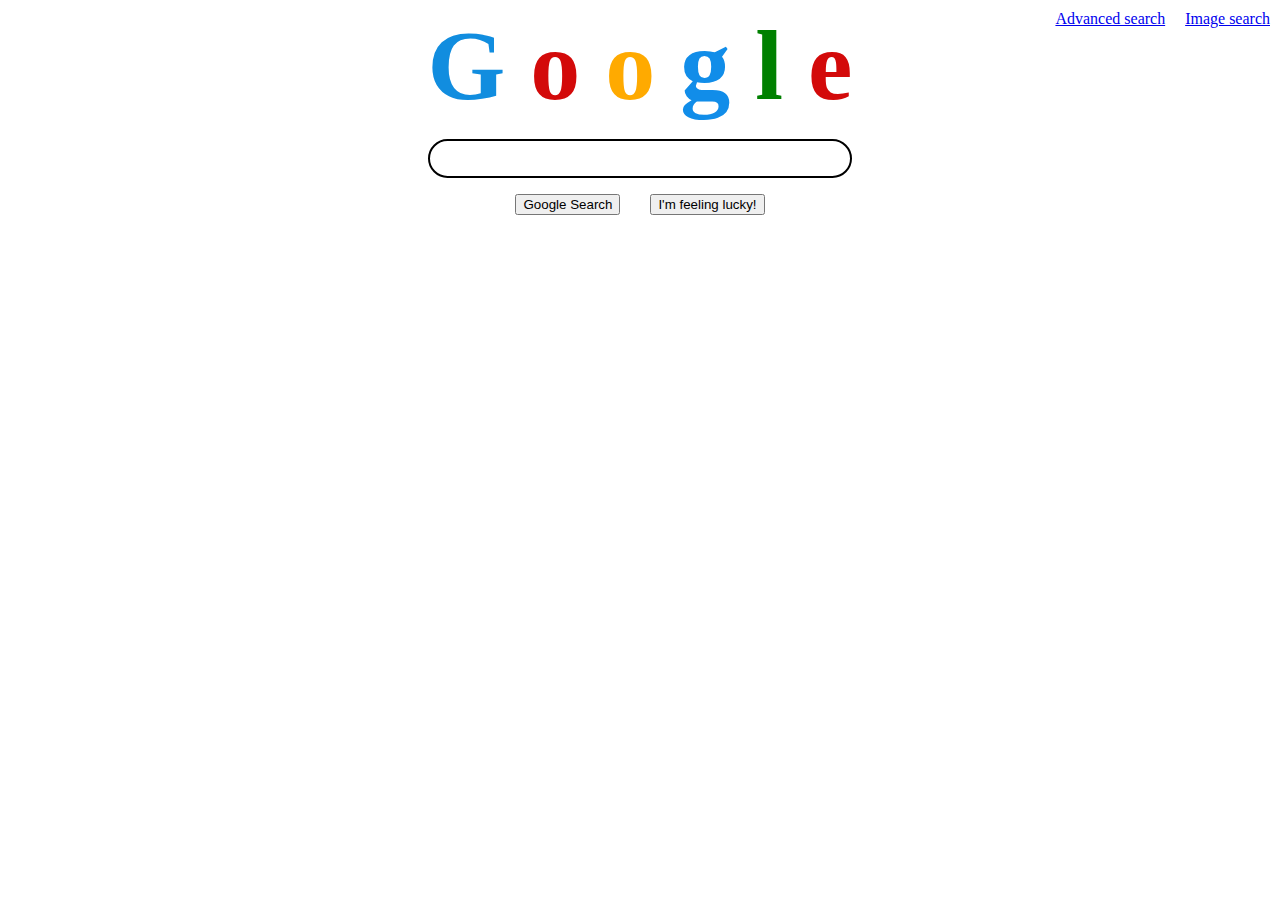
<file: index.html>
<!DOCTYPE html>
<html lang="en">
<head>
    <title>Google Search</title>
    <link rel="stylesheet" href="style.css">
    <meta name="viewport" content="width=device-width, initial-scale=1.0">

</head>
<body>
    <h1>
        <span style="color: rgb(17, 141, 223);">G</span>
        <span style="color: rgb(211, 10, 10);">o</span>
        <span style="color: rgb(255, 170, 0);">o</span>
        <span style="color: rgb(17, 141, 233);">g</span>
        <span style="color: green;">l</span>
        <span style="color: rgb(211, 10, 10);">e</span>
    </h1>
    <p></p>
    <div class="centre">
        <form action="https://www.google.com/search">
            <input type="text" name="q" >
            <p></p>
            <div class="side">
                <input type="submit" value="Google Search">
                <input type="submit" value="I'm feeling lucky!" name="btnI">
            </div>
        </form>
        </div>

       <div class="ur">
        <a href="index2.html">Advanced search</a>
        <p></p>
        <a href="index3.html">Image search</a>
       </div>     
       
   
   

    </body>
</body>
</html>
</file>
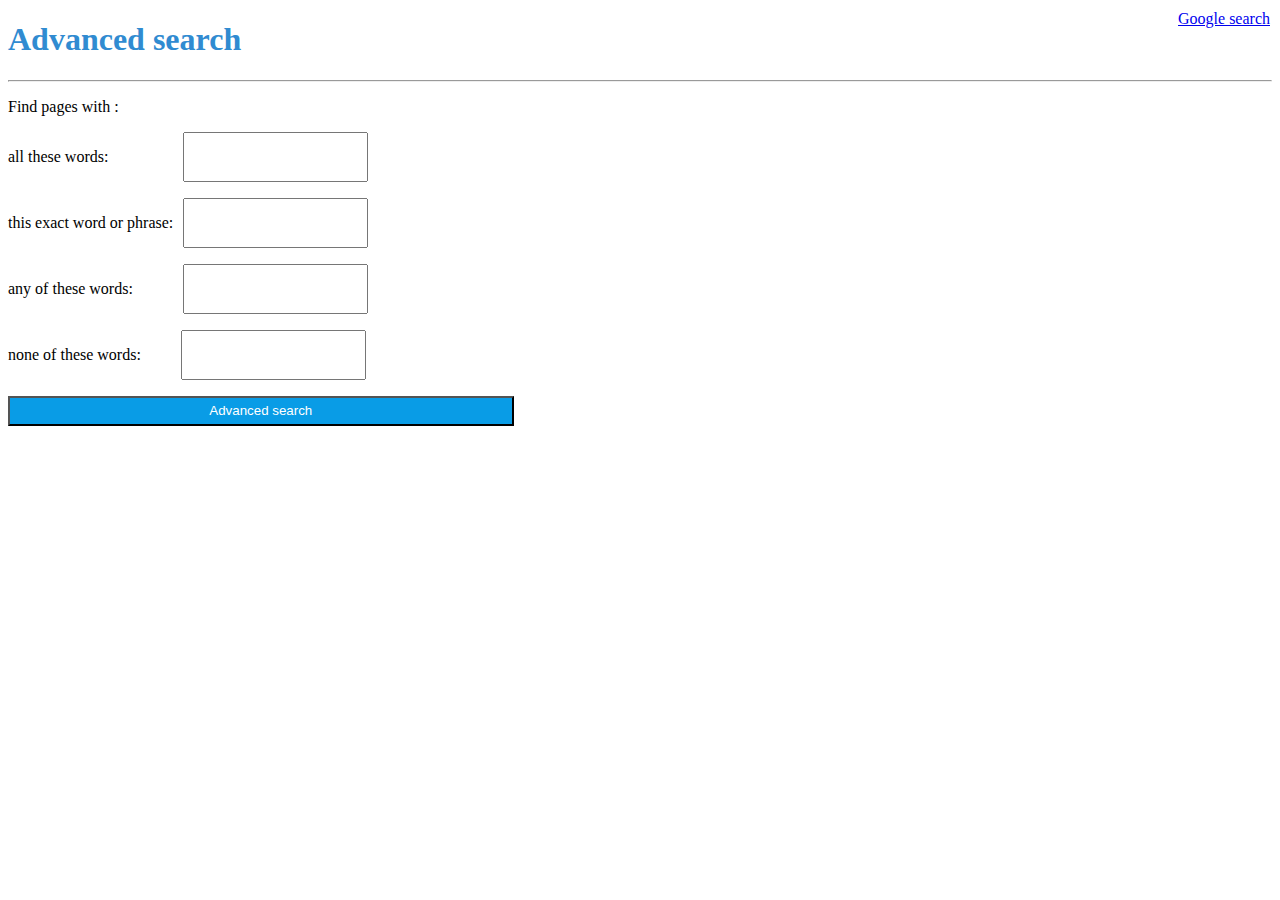
<file: index2.html>
<!DOCTYPE html>
<html lang="en">
    <head>
        <title>Advanced search</title>
        <link rel="stylesheet" href="style2.css">
    </head>
    <body>
        <h1>Advanced search</h1>
        <hr>
        <p>Find pages with :</p>
        <form action="https://www.google.com/search">
         <div class="side">
            <p>all these words: </p>
            <input type="text" name="q">
         </div>
         <p></p>
         <div class="s2">
            <p>this exact word or phrase:</p>
            <input type="text" name="as_epq">
         </div>
         <p></p>
         <div class="s3">
            <p>any of these words:</p>
            <input type="text" name="as_oq">
         </div>
         <p></p>
           <div class="s4">
            <p>none of these words:</p>
            <input type="text" name="as_eq">
           </div>
           <p></p>
           <input type="submit" value="Advanced search" class="advanced_button">
        </form>
        <div class="uri">
            <a href="index.html">Google search</a>
        </div>
       
    </body>
</html>
</file>
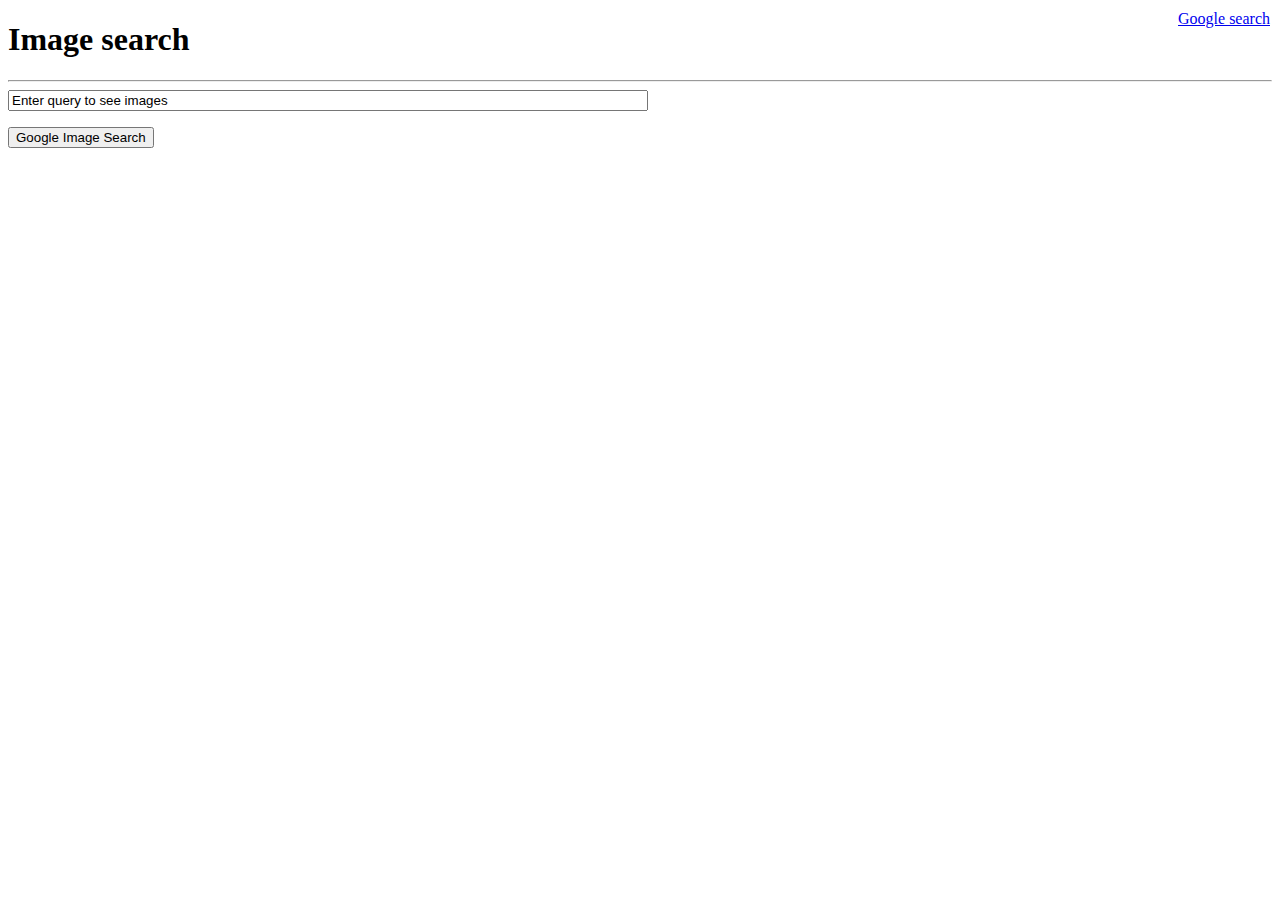
<file: index3.html>
<!DOCTYPE html>
<html>
    <head>
        <title>Image search</title>
        <link rel="stylesheet" href="style3.css">
    </head>
    <body>
        <h1>Image search</h1>
        <hr>
        <form action="https://www.google.com/search">
            <input type="text" value="Enter query to see images" name="q" class="search-box">
            <input type="hidden" name="tbm" value="isch">
            <p></p>
            <input type="submit" value="Google Image Search">
        </form>
        <a href="index.html">Google search</a>
    </body>
</html>
</file>
<file: style.css>
h1 {
  font-size: 100px;
  width: 50%;
  margin: auto;
  text-align: center;
}

.centre {
  margin: auto;
  width: 50%;
  display: flex;
  flex-direction: column; 
  justify-content: center;
  align-items: center; 
  gap: 20px; 
}

input[type="text"] {
  width: 400px;
  border-radius: 25px;
  border: 2px solid black;
  padding: 10px;
}

.side {
  display: flex;
  justify-content: center; 
  gap: 30px; 
}

button {
  padding: 10px 20px;
  font-size: 16px;
  border-radius: 10px;
  cursor: pointer;
}

.ur {
  position: absolute;
  top: 10px;
  right: 10px;
  display: flex;
  gap: 10px;
}
</file>
<file: style2.css>
h1{
    color: rgb(48, 139, 209);
}

.side{
    display: flex;
    gap:75px;
}

.s2{
    display: flex;
    gap:10px
}
.s3{
    display: flex;
    gap:50px;
}
.s4{
    display: flex;
    gap:40px;
}
.uri{
    position: absolute;
    top:10px;
    right:10px;
}

input[type="submit"]{
    width:40%;
    height: 30px;
    margin: auto;
    background-color: rgb(9, 156, 230);
    color: rgb(255, 255, 255); 
}
</file>
<file: style3.css>
input[type="text"]{
width: 50%;
}
a{
    position: absolute;
    top: 10px;
    right: 10px;
}
</file>
